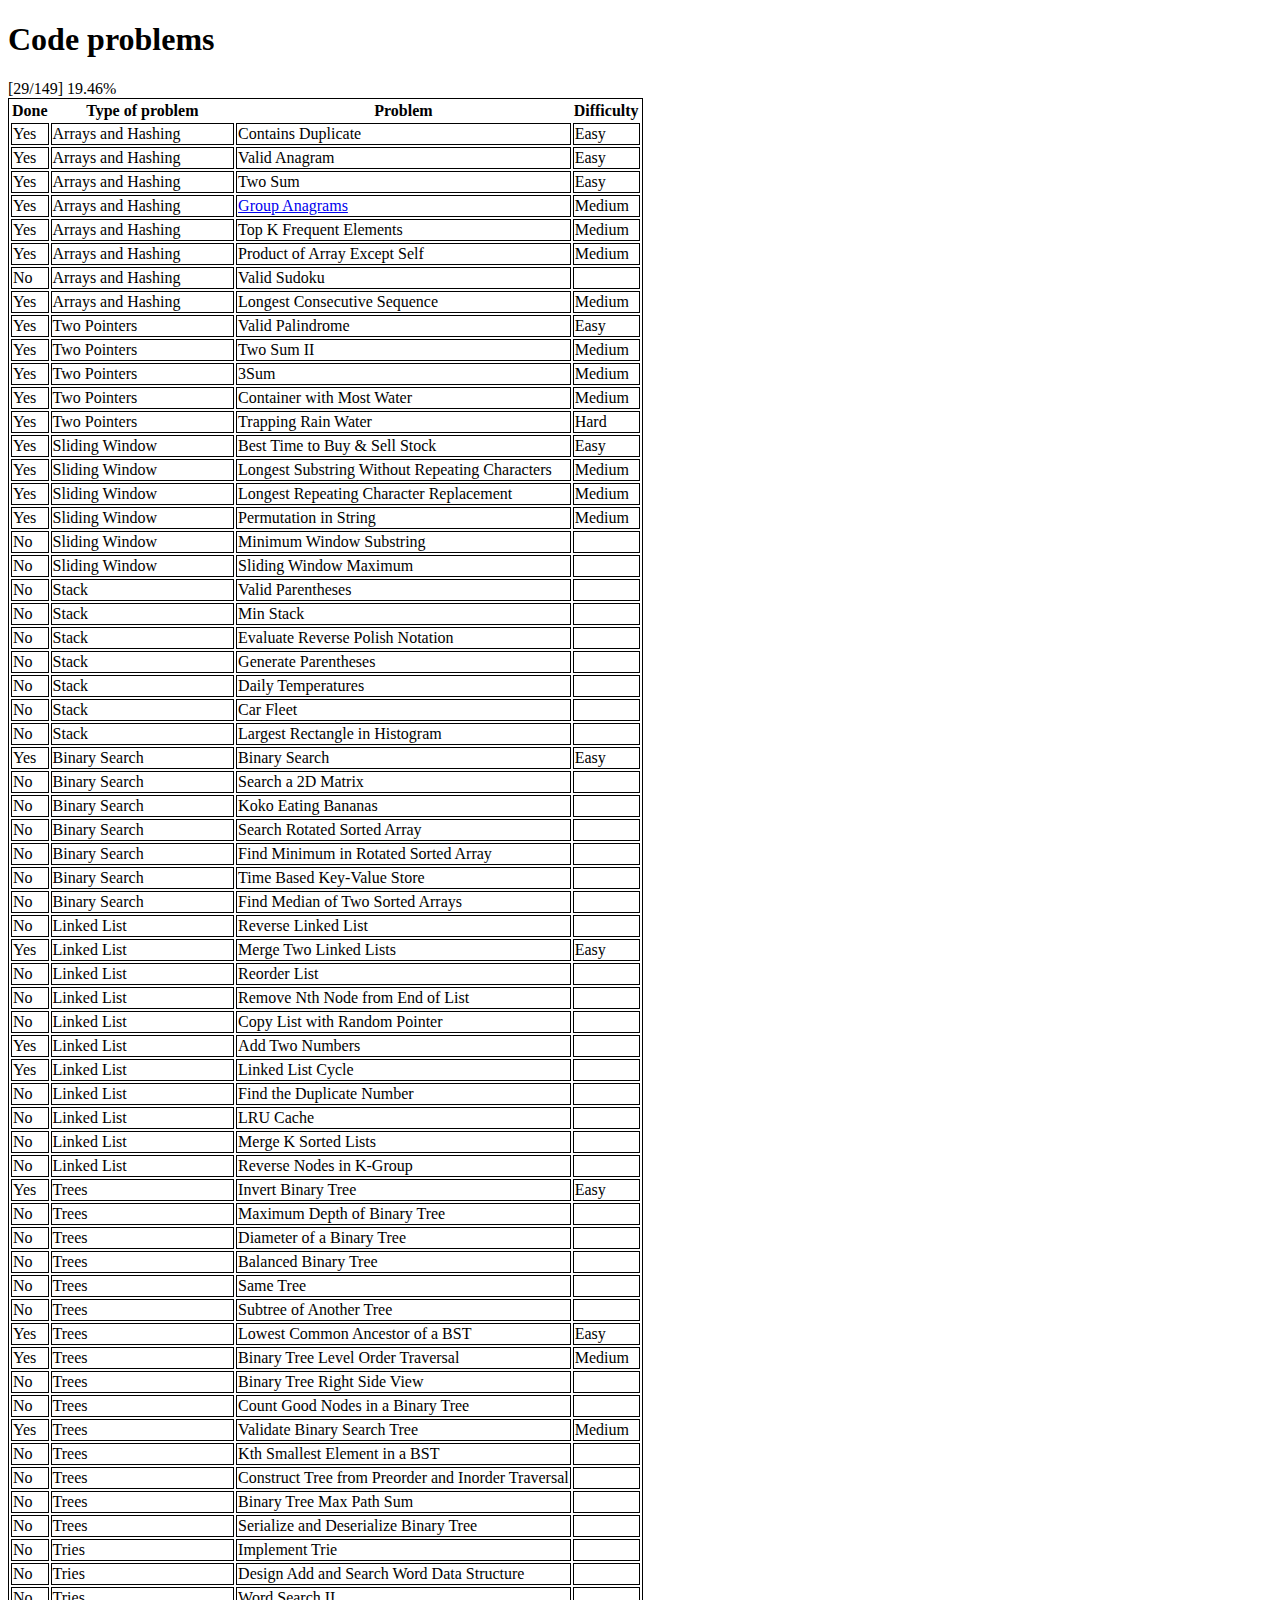
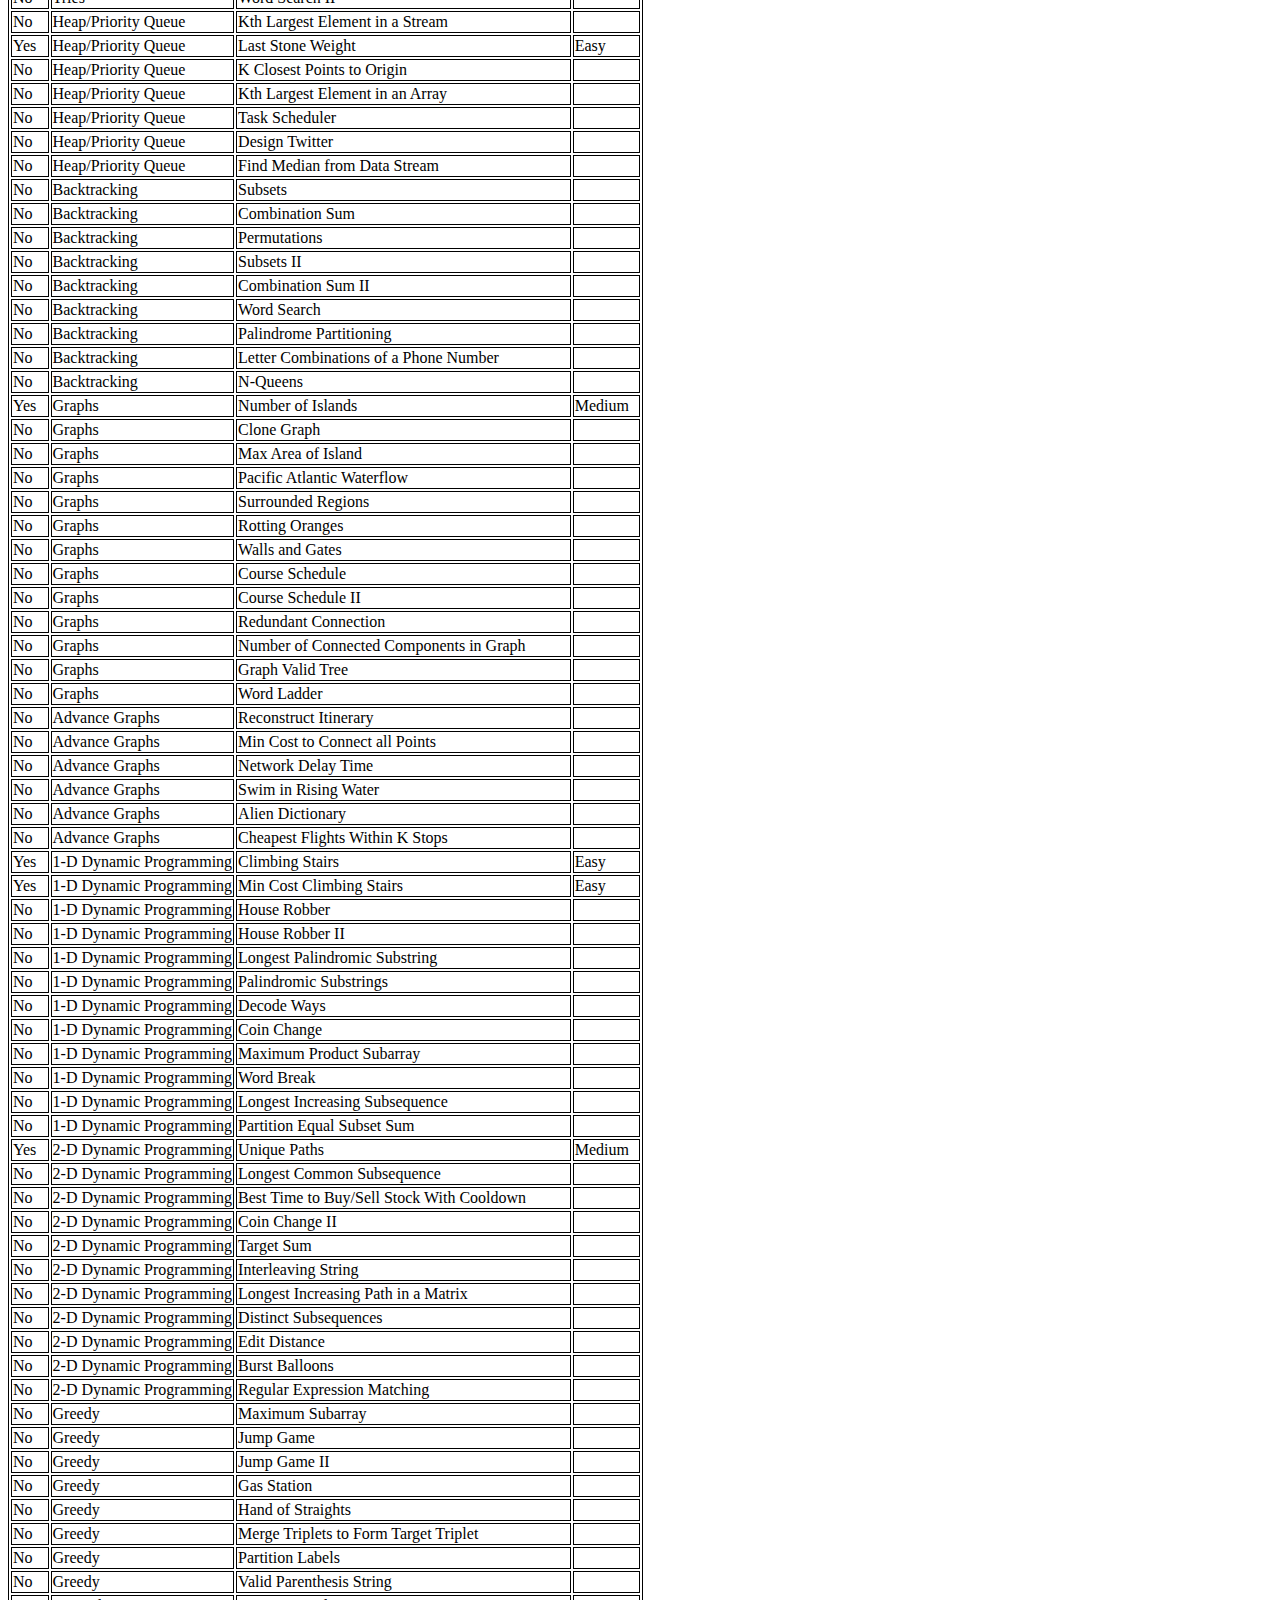
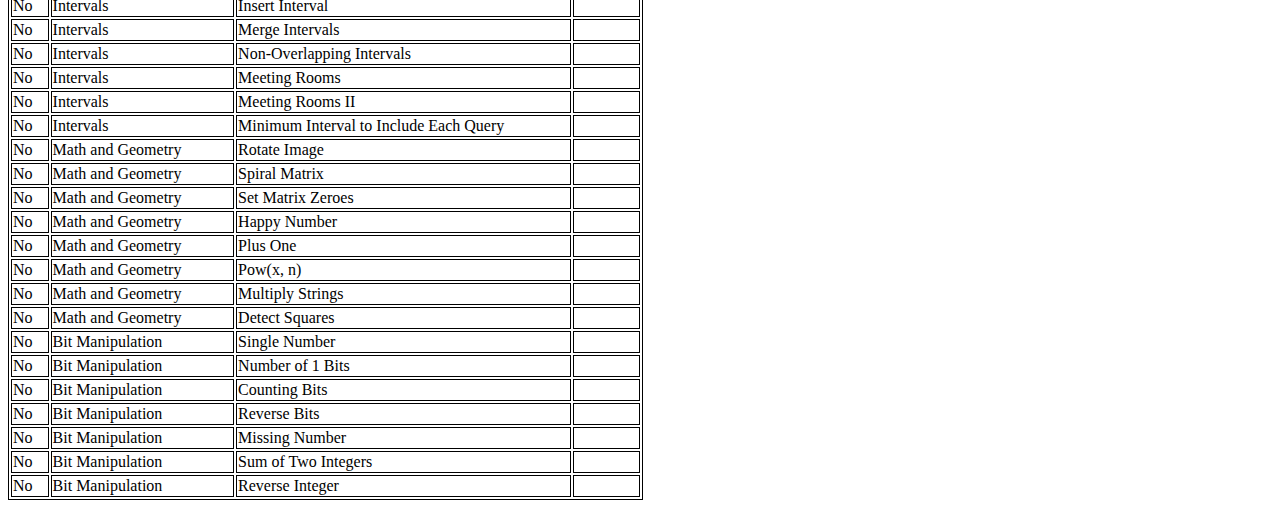
<file: index.html>
<!DOCTYPE html>
<html>
<head>
    <link rel="stylesheet" href="styles.css">
</head>

<body>

    <h1>Code problems</h1>

    <label id="progress">0%</label>
    <div id="myProgress">
        <div id="myBar"></div>
    </div>

    <table id="problems_table">
        <tr>
            <th>Done</th>
            <th>Type of problem</th>
            <th>Problem</th>
            <th>Difficulty</th>

        <tr>
            <td>Yes</td>
            <td>Arrays and Hashing</td>
            <td>Contains Duplicate</td>
            <td>Easy</td>
        </tr>


        <tr>
            <td>Yes</td>
            <td>Arrays and Hashing</td>
            <td>Valid Anagram</td>
            <td>Easy</td>
        </tr>


        <tr>
            <td>Yes</td>
            <td>Arrays and Hashing</td>
            <td>Two Sum</td>
            <td>Easy</td>
        </tr>


        <tr>
            <td>Yes</td>
            <td>Arrays and Hashing</td>
            <td><a href= "./explanation/group-anagrams.html">Group Anagrams</a></td>
            <td>Medium</td>
        </tr>


        <tr>
            <td>Yes</td>
            <td>Arrays and Hashing</td>
            <td>Top K Frequent Elements</td>
            <td>Medium</td>
        </tr>


        <tr>
            <td>Yes</td>
            <td>Arrays and Hashing</td>
            <td>Product of Array Except Self</td>
            <td>Medium</td>
        </tr>


        <tr>
            <td>No</td>
            <td>Arrays and Hashing</td>
            <td>Valid Sudoku</td>
            <td></td>
        </tr>


        <tr>
            <td>Yes</td>
            <td>Arrays and Hashing</td>
            <td>Longest Consecutive Sequence</td>
            <td>Medium</td>
        </tr>


        <tr>
            <td>Yes</td>
            <td>Two Pointers</td>
            <td>Valid Palindrome</td>
            <td>Easy</td>
        </tr>


        <tr>
            <td>Yes</td>
            <td>Two Pointers</td>
            <td>Two Sum II</td>
            <td>Medium</td>
        </tr>


        <tr>
            <td>Yes</td>
            <td>Two Pointers</td>
            <td>3Sum</td>
            <td>Medium</td>
        </tr>


        <tr>
            <td>Yes</td>
            <td>Two Pointers</td>
            <td>Container with Most Water</td>
            <td>Medium</td>
        </tr>


        <tr>
            <td>Yes</td>
            <td>Two Pointers</td>
            <td>Trapping Rain Water</td>
            <td>Hard</td>
        </tr>


        <tr>
            <td>Yes</td>
            <td>Sliding Window</td>
            <td>Best Time to Buy & Sell Stock</td>
            <td>Easy</td>
        </tr>


        <tr>
            <td>Yes</td>
            <td>Sliding Window</td>
            <td>Longest Substring Without Repeating Characters</td>
            <td>Medium</td>
        </tr>


        <tr>
            <td>Yes</td>
            <td>Sliding Window</td>
            <td>Longest Repeating Character Replacement</td>
            <td>Medium</td>
        </tr>


        <tr>
            <td>Yes</td>
            <td>Sliding Window</td>
            <td>Permutation in String</td>
            <td>Medium</td>
        </tr>


        <tr>
            <td>No</td>
            <td>Sliding Window</td>
            <td>Minimum Window Substring</td>
            <td></td>
        </tr>


        <tr>
            <td>No</td>
            <td>Sliding Window</td>
            <td>Sliding Window Maximum</td>
            <td></td>
        </tr>


        <tr>
            <td>No</td>
            <td>Stack</td>
            <td>Valid Parentheses</td>
            <td></td>
        </tr>


        <tr>
            <td>No</td>
            <td>Stack</td>
            <td>Min Stack</td>
            <td></td>
        </tr>


        <tr>
            <td>No</td>
            <td>Stack</td>
            <td>Evaluate Reverse Polish Notation</td>
            <td></td>
        </tr>


        <tr>
            <td>No</td>
            <td>Stack</td>
            <td>Generate Parentheses</td>
            <td></td>
        </tr>


        <tr>
            <td>No</td>
            <td>Stack</td>
            <td>Daily Temperatures</td>
            <td></td>
        </tr>


        <tr>
            <td>No</td>
            <td>Stack</td>
            <td>Car Fleet</td>
            <td></td>
        </tr>


        <tr>
            <td>No</td>
            <td>Stack</td>
            <td>Largest Rectangle in Histogram</td>
            <td></td>
        </tr>


        <tr>
            <td>Yes</td>
            <td>Binary Search</td>
            <td>Binary Search</td>
            <td>Easy</td>
        </tr>


        <tr>
            <td>No</td>
            <td>Binary Search</td>
            <td>Search a 2D Matrix</td>
            <td></td>
        </tr>


        <tr>
            <td>No</td>
            <td>Binary Search</td>
            <td>Koko Eating Bananas</td>
            <td></td>
        </tr>


        <tr>
            <td>No</td>
            <td>Binary Search</td>
            <td>Search Rotated Sorted Array</td>
            <td></td>
        </tr>


        <tr>
            <td>No</td>
            <td>Binary Search</td>
            <td>Find Minimum in Rotated Sorted Array</td>
            <td></td>
        </tr>


        <tr>
            <td>No</td>
            <td>Binary Search</td>
            <td>Time Based Key-Value Store</td>
            <td></td>
        </tr>


        <tr>
            <td>No</td>
            <td>Binary Search</td>
            <td>Find Median of Two Sorted Arrays</td>
            <td></td>
        </tr>


        <tr>
            <td>No</td>
            <td>Linked List</td>
            <td>Reverse Linked List</td>
            <td></td>
        </tr>


        <tr>
            <td>Yes</td>
            <td>Linked List</td>
            <td>Merge Two Linked Lists</td>
            <td>Easy</td>
        </tr>


        <tr>
            <td>No</td>
            <td>Linked List</td>
            <td>Reorder List</td>
            <td></td>
        </tr>


        <tr>
            <td>No</td>
            <td>Linked List</td>
            <td>Remove Nth Node from End of List</td>
            <td></td>
        </tr>


        <tr>
            <td>No</td>
            <td>Linked List</td>
            <td>Copy List with Random Pointer</td>
            <td></td>
        </tr>


        <tr>
            <td>Yes</td>
            <td>Linked List</td>
            <td>Add Two Numbers</td>
            <td></td>
        </tr>


        <tr>
            <td>Yes</td>
            <td>Linked List</td>
            <td>Linked List Cycle</td>
            <td></td>
        </tr>


        <tr>
            <td>No</td>
            <td>Linked List</td>
            <td>Find the Duplicate Number</td>
            <td></td>
        </tr>


        <tr>
            <td>No</td>
            <td>Linked List</td>
            <td>LRU Cache</td>
            <td></td>
        </tr>


        <tr>
            <td>No</td>
            <td>Linked List</td>
            <td>Merge K Sorted Lists</td>
            <td></td>
        </tr>


        <tr>
            <td>No</td>
            <td>Linked List</td>
            <td>Reverse Nodes in K-Group</td>
            <td></td>
        </tr>


        <tr>
            <td>Yes</td>
            <td>Trees</td>
            <td>Invert Binary Tree</td>
            <td>Easy</td>
        </tr>


        <tr>
            <td>No</td>
            <td>Trees</td>
            <td>Maximum Depth of Binary Tree</td>
            <td></td>
        </tr>


        <tr>
            <td>No</td>
            <td>Trees</td>
            <td>Diameter of a Binary Tree</td>
            <td></td>
        </tr>


        <tr>
            <td>No</td>
            <td>Trees</td>
            <td>Balanced Binary Tree</td>
            <td></td>
        </tr>


        <tr>
            <td>No</td>
            <td>Trees</td>
            <td>Same Tree</td>
            <td></td>
        </tr>


        <tr>
            <td>No</td>
            <td>Trees</td>
            <td>Subtree of Another Tree</td>
            <td></td>
        </tr>


        <tr>
            <td>Yes</td>
            <td>Trees</td>
            <td>Lowest Common Ancestor of a BST</td>
            <td>Easy</td>
        </tr>


        <tr>
            <td>Yes</td>
            <td>Trees</td>
            <td>Binary Tree Level Order Traversal</td>
            <td>Medium</td>
        </tr>


        <tr>
            <td>No</td>
            <td>Trees</td>
            <td>Binary Tree Right Side View</td>
            <td></td>
        </tr>


        <tr>
            <td>No</td>
            <td>Trees</td>
            <td>Count Good Nodes in a Binary Tree</td>
            <td></td>
        </tr>


        <tr>
            <td>Yes</td>
            <td>Trees</td>
            <td>Validate Binary Search Tree</td>
            <td>Medium</td>
        </tr>


        <tr>
            <td>No</td>
            <td>Trees</td>
            <td>Kth Smallest Element in a BST</td>
            <td></td>
        </tr>


        <tr>
            <td>No</td>
            <td>Trees</td>
            <td>Construct Tree from Preorder and Inorder Traversal</td>
            <td></td>
        </tr>


        <tr>
            <td>No</td>
            <td>Trees</td>
            <td>Binary Tree Max Path Sum</td>
            <td></td>
        </tr>


        <tr>
            <td>No</td>
            <td>Trees</td>
            <td>Serialize and Deserialize Binary Tree</td>
            <td></td>
        </tr>


        <tr>
            <td>No</td>
            <td>Tries</td>
            <td>Implement Trie</td>
            <td></td>
        </tr>


        <tr>
            <td>No</td>
            <td>Tries</td>
            <td>Design Add and Search Word Data Structure</td>
            <td></td>
        </tr>


        <tr>
            <td>No</td>
            <td>Tries</td>
            <td>Word Search II</td>
            <td></td>
        </tr>


        <tr>
            <td>No</td>
            <td>Heap/Priority Queue</td>
            <td>Kth Largest Element in a Stream</td>
            <td></td>
        </tr>


        <tr>
            <td>Yes</td>
            <td>Heap/Priority Queue</td>
            <td>Last Stone Weight</td>
            <td>Easy</td>
        </tr>


        <tr>
            <td>No</td>
            <td>Heap/Priority Queue</td>
            <td>K Closest Points to Origin</td>
            <td></td>
        </tr>


        <tr>
            <td>No</td>
            <td>Heap/Priority Queue</td>
            <td>Kth Largest Element in an Array</td>
            <td></td>
        </tr>


        <tr>
            <td>No</td>
            <td>Heap/Priority Queue</td>
            <td>Task Scheduler</td>
            <td></td>
        </tr>


        <tr>
            <td>No</td>
            <td>Heap/Priority Queue</td>
            <td>Design Twitter</td>
            <td></td>
        </tr>


        <tr>
            <td>No</td>
            <td>Heap/Priority Queue</td>
            <td>Find Median from Data Stream</td>
            <td></td>
        </tr>


        <tr>
            <td>No</td>
            <td>Backtracking</td>
            <td>Subsets</td>
            <td></td>
        </tr>


        <tr>
            <td>No</td>
            <td>Backtracking</td>
            <td>Combination Sum</td>
            <td></td>
        </tr>


        <tr>
            <td>No</td>
            <td>Backtracking</td>
            <td>Permutations</td>
            <td></td>
        </tr>


        <tr>
            <td>No</td>
            <td>Backtracking</td>
            <td>Subsets II</td>
            <td></td>
        </tr>


        <tr>
            <td>No</td>
            <td>Backtracking</td>
            <td>Combination Sum II</td>
            <td></td>
        </tr>


        <tr>
            <td>No</td>
            <td>Backtracking</td>
            <td>Word Search</td>
            <td></td>
        </tr>


        <tr>
            <td>No</td>
            <td>Backtracking</td>
            <td>Palindrome Partitioning</td>
            <td></td>
        </tr>


        <tr>
            <td>No</td>
            <td>Backtracking</td>
            <td>Letter Combinations of a Phone Number</td>
            <td></td>
        </tr>


        <tr>
            <td>No</td>
            <td>Backtracking</td>
            <td>N-Queens</td>
            <td></td>
        </tr>


        <tr>
            <td>Yes</td>
            <td>Graphs</td>
            <td>Number of Islands</td>
            <td>Medium</td>
        </tr>


        <tr>
            <td>No</td>
            <td>Graphs</td>
            <td>Clone Graph</td>
            <td></td>
        </tr>


        <tr>
            <td>No</td>
            <td>Graphs</td>
            <td>Max Area of Island</td>
            <td></td>
        </tr>


        <tr>
            <td>No</td>
            <td>Graphs</td>
            <td>Pacific Atlantic Waterflow</td>
            <td></td>
        </tr>


        <tr>
            <td>No</td>
            <td>Graphs</td>
            <td>Surrounded Regions</td>
            <td></td>
        </tr>


        <tr>
            <td>No</td>
            <td>Graphs</td>
            <td>Rotting Oranges</td>
            <td></td>
        </tr>


        <tr>
            <td>No</td>
            <td>Graphs</td>
            <td>Walls and Gates</td>
            <td></td>
        </tr>


        <tr>
            <td>No</td>
            <td>Graphs</td>
            <td>Course Schedule</td>
            <td></td>
        </tr>


        <tr>
            <td>No</td>
            <td>Graphs</td>
            <td>Course Schedule II</td>
            <td></td>
        </tr>


        <tr>
            <td>No</td>
            <td>Graphs</td>
            <td>Redundant Connection</td>
            <td></td>
        </tr>


        <tr>
            <td>No</td>
            <td>Graphs</td>
            <td>Number of Connected Components in Graph</td>
            <td></td>
        </tr>


        <tr>
            <td>No</td>
            <td>Graphs</td>
            <td>Graph Valid Tree</td>
            <td></td>
        </tr>


        <tr>
            <td>No</td>
            <td>Graphs</td>
            <td>Word Ladder</td>
            <td></td>
        </tr>


        <tr>
            <td>No</td>
            <td>Advance Graphs</td>
            <td>Reconstruct Itinerary</td>
            <td></td>
        </tr>


        <tr>
            <td>No</td>
            <td>Advance Graphs</td>
            <td>Min Cost to Connect all Points</td>
            <td></td>
        </tr>


        <tr>
            <td>No</td>
            <td>Advance Graphs</td>
            <td>Network Delay Time</td>
            <td></td>
        </tr>


        <tr>
            <td>No</td>
            <td>Advance Graphs</td>
            <td>Swim in Rising Water</td>
            <td></td>
        </tr>


        <tr>
            <td>No</td>
            <td>Advance Graphs</td>
            <td>Alien Dictionary</td>
            <td></td>
        </tr>


        <tr>
            <td>No</td>
            <td>Advance Graphs</td>
            <td>Cheapest Flights Within K Stops</td>
            <td></td>
        </tr>


        <tr>
            <td>Yes</td>
            <td>1-D Dynamic Programming</td>
            <td>Climbing Stairs</td>
            <td>Easy</td>
        </tr>


        <tr>
            <td>Yes</td>
            <td>1-D Dynamic Programming</td>
            <td>Min Cost Climbing Stairs</td>
            <td>Easy</td>
        </tr>


        <tr>
            <td>No</td>
            <td>1-D Dynamic Programming</td>
            <td>House Robber</td>
            <td></td>
        </tr>


        <tr>
            <td>No</td>
            <td>1-D Dynamic Programming</td>
            <td>House Robber II</td>
            <td></td>
        </tr>


        <tr>
            <td>No</td>
            <td>1-D Dynamic Programming</td>
            <td>Longest Palindromic Substring</td>
            <td></td>
        </tr>


        <tr>
            <td>No</td>
            <td>1-D Dynamic Programming</td>
            <td>Palindromic Substrings</td>
            <td></td>
        </tr>


        <tr>
            <td>No</td>
            <td>1-D Dynamic Programming</td>
            <td>Decode Ways</td>
            <td></td>
        </tr>


        <tr>
            <td>No</td>
            <td>1-D Dynamic Programming</td>
            <td>Coin Change</td>
            <td></td>
        </tr>


        <tr>
            <td>No</td>
            <td>1-D Dynamic Programming</td>
            <td>Maximum Product Subarray</td>
            <td></td>
        </tr>


        <tr>
            <td>No</td>
            <td>1-D Dynamic Programming</td>
            <td>Word Break</td>
            <td></td>
        </tr>


        <tr>
            <td>No</td>
            <td>1-D Dynamic Programming</td>
            <td>Longest Increasing Subsequence</td>
            <td></td>
        </tr>


        <tr>
            <td>No</td>
            <td>1-D Dynamic Programming</td>
            <td>Partition Equal Subset Sum</td>
            <td></td>
        </tr>


        <tr>
            <td>Yes</td>
            <td>2-D Dynamic Programming</td>
            <td>Unique Paths</td>
            <td>Medium</td>
        </tr>


        <tr>
            <td>No</td>
            <td>2-D Dynamic Programming</td>
            <td>Longest Common Subsequence</td>
            <td></td>
        </tr>


        <tr>
            <td>No</td>
            <td>2-D Dynamic Programming</td>
            <td>Best Time to Buy/Sell Stock With Cooldown</td>
            <td></td>
        </tr>


        <tr>
            <td>No</td>
            <td>2-D Dynamic Programming</td>
            <td>Coin Change II</td>
            <td></td>
        </tr>


        <tr>
            <td>No</td>
            <td>2-D Dynamic Programming</td>
            <td>Target Sum</td>
            <td></td>
        </tr>


        <tr>
            <td>No</td>
            <td>2-D Dynamic Programming</td>
            <td>Interleaving String</td>
            <td></td>
        </tr>


        <tr>
            <td>No</td>
            <td>2-D Dynamic Programming</td>
            <td>Longest Increasing Path in a Matrix</td>
            <td></td>
        </tr>


        <tr>
            <td>No</td>
            <td>2-D Dynamic Programming</td>
            <td>Distinct Subsequences</td>
            <td></td>
        </tr>


        <tr>
            <td>No</td>
            <td>2-D Dynamic Programming</td>
            <td>Edit Distance</td>
            <td></td>
        </tr>


        <tr>
            <td>No</td>
            <td>2-D Dynamic Programming</td>
            <td>Burst Balloons</td>
            <td></td>
        </tr>


        <tr>
            <td>No</td>
            <td>2-D Dynamic Programming</td>
            <td>Regular Expression Matching</td>
            <td></td>
        </tr>


        <tr>
            <td>No</td>
            <td>Greedy</td>
            <td>Maximum Subarray</td>
            <td></td>
        </tr>


        <tr>
            <td>No</td>
            <td>Greedy</td>
            <td>Jump Game</td>
            <td></td>
        </tr>


        <tr>
            <td>No</td>
            <td>Greedy</td>
            <td>Jump Game II</td>
            <td></td>
        </tr>


        <tr>
            <td>No</td>
            <td>Greedy</td>
            <td>Gas Station</td>
            <td></td>
        </tr>


        <tr>
            <td>No</td>
            <td>Greedy</td>
            <td>Hand of Straights</td>
            <td></td>
        </tr>


        <tr>
            <td>No</td>
            <td>Greedy</td>
            <td>Merge Triplets to Form Target Triplet</td>
            <td></td>
        </tr>


        <tr>
            <td>No</td>
            <td>Greedy</td>
            <td>Partition Labels</td>
            <td></td>
        </tr>


        <tr>
            <td>No</td>
            <td>Greedy</td>
            <td>Valid Parenthesis String</td>
            <td></td>
        </tr>


        <tr>
            <td>No</td>
            <td>Intervals</td>
            <td>Insert Interval</td>
            <td></td>
        </tr>


        <tr>
            <td>No</td>
            <td>Intervals</td>
            <td>Merge Intervals</td>
            <td></td>
        </tr>


        <tr>
            <td>No</td>
            <td>Intervals</td>
            <td>Non-Overlapping Intervals</td>
            <td></td>
        </tr>


        <tr>
            <td>No</td>
            <td>Intervals</td>
            <td>Meeting Rooms</td>
            <td></td>
        </tr>


        <tr>
            <td>No</td>
            <td>Intervals</td>
            <td>Meeting Rooms II</td>
            <td></td>
        </tr>


        <tr>
            <td>No</td>
            <td>Intervals</td>
            <td>Minimum Interval to Include Each Query</td>
            <td></td>
        </tr>


        <tr>
            <td>No</td>
            <td>Math and Geometry</td>
            <td>Rotate Image</td>
            <td></td>
        </tr>


        <tr>
            <td>No</td>
            <td>Math and Geometry</td>
            <td>Spiral Matrix</td>
            <td></td>
        </tr>


        <tr>
            <td>No</td>
            <td>Math and Geometry</td>
            <td>Set Matrix Zeroes</td>
            <td></td>
        </tr>


        <tr>
            <td>No</td>
            <td>Math and Geometry</td>
            <td>Happy Number</td>
            <td></td>
        </tr>


        <tr>
            <td>No</td>
            <td>Math and Geometry</td>
            <td>Plus One</td>
            <td></td>
        </tr>


        <tr>
            <td>No</td>
            <td>Math and Geometry</td>
            <td>Pow(x, n)</td>
            <td></td>
        </tr>


        <tr>
            <td>No</td>
            <td>Math and Geometry</td>
            <td>Multiply Strings</td>
            <td></td>
        </tr>


        <tr>
            <td>No</td>
            <td>Math and Geometry</td>
            <td>Detect Squares</td>
            <td></td>
        </tr>


        <tr>
            <td>No</td>
            <td>Bit Manipulation</td>
            <td>Single Number</td>
            <td></td>
        </tr>


        <tr>
            <td>No</td>
            <td>Bit Manipulation</td>
            <td>Number of 1 Bits</td>
            <td></td>
        </tr>


        <tr>
            <td>No</td>
            <td>Bit Manipulation</td>
            <td>Counting Bits</td>
            <td></td>
        </tr>


        <tr>
            <td>No</td>
            <td>Bit Manipulation</td>
            <td>Reverse Bits</td>
            <td></td>
        </tr>


        <tr>
            <td>No</td>
            <td>Bit Manipulation</td>
            <td>Missing Number</td>
            <td></td>
        </tr>


        <tr>
            <td>No</td>
            <td>Bit Manipulation</td>
            <td>Sum of Two Integers</td>
            <td></td>
        </tr>


        <tr>
            <td>No</td>
            <td>Bit Manipulation</td>
            <td>Reverse Integer</td>
            <td></td>
        </tr>




        </tr>

    </table>


<script src = "./check_progress.js">

</script>
</body>

</html>
</file>
<file: styles.css>
#problems_table td{
    border: 1px solid;
}
#problems_table{
    border: 1px solid;
}

.doing{
    background-color: darkslateblue;
    color: white;
}
</file>
